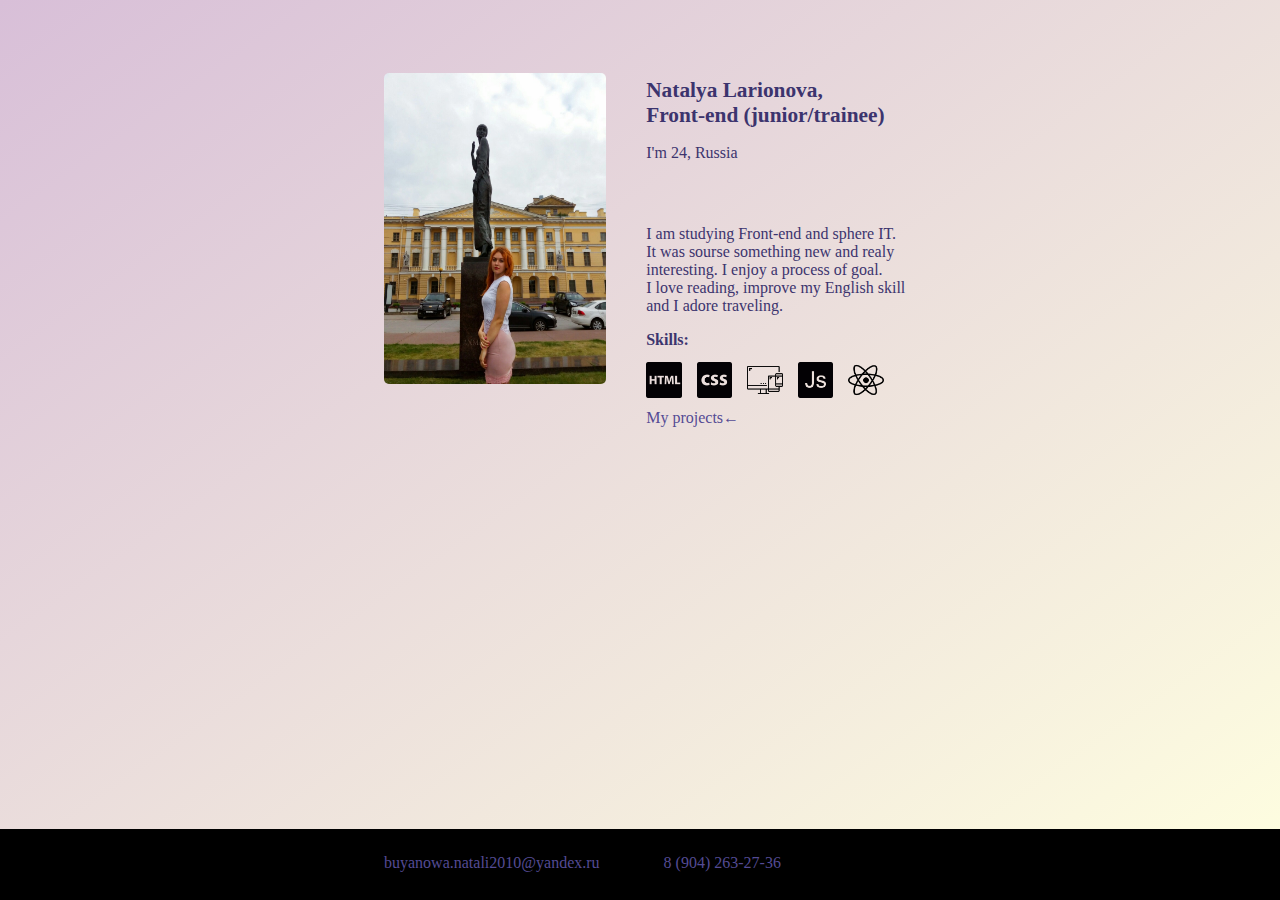
<file: index.html>
<!DOCTYPE html>
<html lang="ru">
<head>
    <meta charset="UTF-8">
    <meta name="viewport" content="width=device-width, initial-scale=1.0">
    <link rel="stylesheet" href="style.css">
    <title>Portfolio</title>
</head>
<body>
    <main> 
        <div class="main">
             <div class="main__img">
                 <img class="main__img-img" src="./img/me.jpg" alt="photo">
             </div>
             <div class="main__info">
                 <div class="main__info-me">  
                     <h1>Natalya Larionova, <br>
                        Front-end (junior/trainee)</h1>
                     <p>I'm 24, Russia</p>
                 </div>
                 <div class="main-info-about_me">
                     <p>
                        I am studying Front-end and sphere IT.<br>
                        It was sourse something new and realy<br>
                        interesting. I enjoy a process of goal. <br>
                        I love reading, improve my English skill <br>
                        and I adore traveling.
                     </p>
                 </div>
                 <h2>Skills:</h2>
                 <div class="main__skills">
                    <img src="./img/html.png" alt="html">
                    <img src="./img/css.png" alt="css">
                    <img src="./img/adaptive layout.png" alt="adaptive layout">
                    <img src="./img/js.png" alt="js">
                    <img src="./img/react.png" alt="react">
                 </div>
                 <div class="main__link">
                    <a href="./project/project.html">My projects&#8592;</a>
                 </div>
             </div>     
        </div>    
    </main>
    <footer class="footer">
         <div class="footer__mail">
             <a href="mailto:buyanowa.natali2010@yandex.ru">buyanowa.natali2010@yandex.ru</a>
         </div>
         <div class="footer__phone">
             <a href="tel:+79042632736">8 (904) 263-27-36</a>
         </div>
    </footer> 
</body>
</html>
</file>
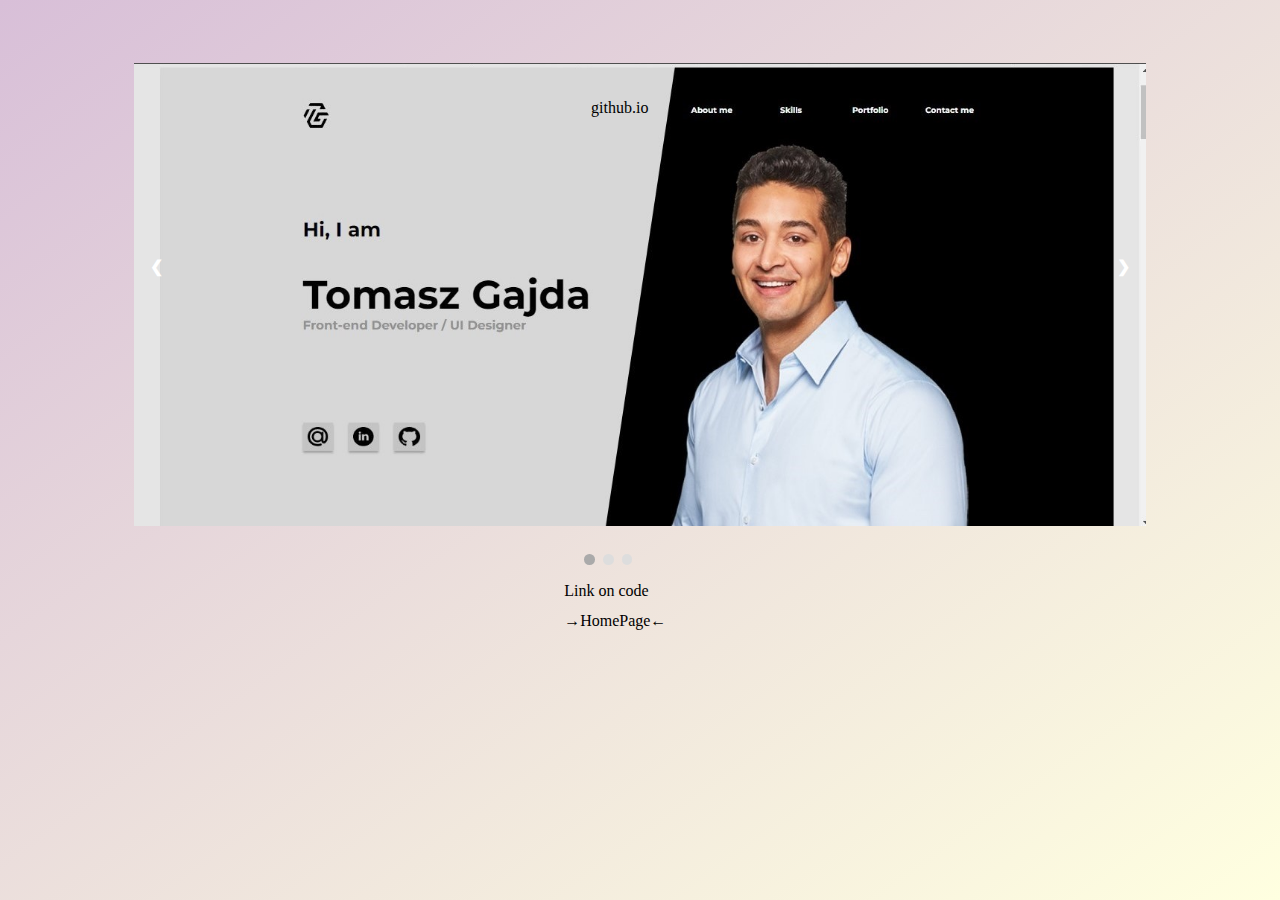
<file: project/project.html>
<!DOCTYPE html>
<html lang="ru">
<head>
    <meta charset="UTF-8">
    <meta http-equiv="X-UA-Compatible" content="IE=edge">
    <meta name="viewport" content="width=device-width, initial-scale=1.0">
    <link rel="stylesheet" href="project.css">
    <title>Project</title>
</head>
<body>
  <main>
      <div class="slider">
        <div class="item">
          <img src="./img/man.jpg" alt="Первый слайд">
          <div class="link_slider_man">
            <a href="https://natalya2206.github.io/projects/portfolio/index.html" target="_blank">github.io</a>
          </div>
      </div>
  
      <div class="item">
          <img src="./img/latte.jpg" alt="Второй слайд">
          <div class="link_slider_cafe">
            <a href="https://natalya2206.github.io/projects/cafe/cafe.html" target="_blank">github.io</a>
          </div>
      </div>
  
      <div class="item">
          <img src="./img/js.jpg" alt="Третий слайд">
          <div class="link_slider_js">
            <a href="https://natalya2206.github.io/projects/project/index.html" target="_blank">github.io</a>
          </div>
      </div>

      <div class="item">
        <img src="./img/calc.jpg" alt="Чётвертый слайд">
        <div class="link_slider_calc">
          <a href="https://natalya2206.github.io/projects/calculator/index.html" target="_blank">github.io</a>
        </div>
      </div>
        <a class="prev" onclick="minusSlide()">&#10094;</a>
        <a class="next" onclick="plusSlide()">&#10095;</a>
    </div>
    <br>
    <div class="slider-dots">
      <span class="slider-dots_item" onclick="currentSlide(1)"></span> 
        <span class="slider-dots_item" onclick="currentSlide(2)"></span> 
        <span class="slider-dots_item" onclick="currentSlide(3)"></span> 
    </div>   
    <script src="script.js"></script>	
  </main>
  <footer>
    <div class="footer__link-code">
      <a href="https://github.com/Natalya2206/projects" target="_blank">Link on code</a>
    </div>
    <div class="footer__link-home">
      <a href="../index.html">&#8594;HomePage&#8592;</a>
     </div>
  </footer>
</body>
</html>
</file>
<file: style.css>
html{
    height: 100%;
}

body {
    background: linear-gradient(to top left, #FFFFE0, #D8BFD8) fixed;
    margin: 0;
    padding: 0;
    display: flex;
    flex-direction: column;
    height: 100%;
}

main {
    flex: 1 0 auto;
}

.main {
    display: flex;
    gap: 40px;
    flex-wrap: wrap;
    margin: 5% 0 5% 30%;
}

.main__img {
    width: calc(250 / 1440 * 100vw);
    height: calc(350 / 1440 * 100vw);
    border-radius: 5px;
    position: relative;
    overflow: hidden;
    margin-top: 1%;
}

.main__img-img {
    display: block;
    width: 100%;
    height: calc(350 / 1440 * 100vw);
}

.main__info {
    width: calc(650 / 1440 * 100vw);
    height: calc(500 / 1440 * 100vw);
    font-family: Comic Sans MS, Comic Sans;
    color:#3c346e;
}

.main__info-me {
    width: calc(300 / 1440 * 100vw);
    height: calc(100 / 1440 * 100vw);
    margin-bottom: 10%;
}

h1 {
    font-size: calc(24 / 1440 * 100vw);
}

p {
    font-size: calc(18 / 1440 * 100vw);
}

h2 {
    font-size: calc(18 / 1440 * 100vw);
}

.main__skills {
    display: flex;
    gap: 15px;
    flex-wrap: wrap;
}

.main__skills img {
    width: calc(40 / 1440 * 100vw);
    height: calc(40 / 1440 * 100vw);
}

a {
    text-decoration: none;
    color:#544b94;
    font-family: Comic Sans MS, Comic Sans;
    font-size: calc(18 / 1440 * 100vw);
}

.main__link {
    margin-top: 2%;
}

.footer {
    display: flex;
    width: 100%;
    flex: 0 0 auto;
    background: #000000;
    height: calc(80 / 1440 * 100vw);
}

.footer__mail {
    margin-left: 30%;
    margin-top: 2%;
    font-size: calc(18 / 1440 * 100vw);
}

.footer__phone {
    margin-left: 5%;
    margin-top: 2%;
    font-size: calc(18 / 1440 * 100vw);
}

@media screen and (max-width:768px) {
    .main__img {
        width: calc(250 / 768 * 100vw);
        height: calc(350 / 768 * 100vw);
    }
    
    .main__img-img {
        height: calc(350 / 768 * 100vw);
    }
    
    .main__info {
        width: calc(650 / 768 * 100vw);
        height: calc(500 / 768 * 100vw);
    }
    
    .main__info-me {
        width: calc(300 / 768 * 100vw);
        height: calc(100 / 768 * 100vw);
    }
    
    h1 {
        font-size: calc(24 / 768 * 100vw);
    }
    
    p {
        font-size: calc(18 / 768 * 100vw);
    }
    
    h2 {
        font-size: calc(18 / 768 * 100vw);
    }
    
    .main__skills img {
        width: calc(40 / 768 * 100vw);
        height: calc(40 / 768 * 100vw);
    }
    
    a {
        font-size: calc(18 / 768 * 100vw);
    }
    
    .footer {
        height: calc(80 / 768 * 100vw);
    }
    
    .footer__mail {
        margin-left: 20%;
        margin-top: 3%;
        font-size: calc(18 / 768 * 100vw);
    }
    
    .footer__phone {
        margin-top: 3%;
        font-size: calc(18 / 768 * 100vw);
    }
}
</file>
<file: project/project.css>
body {
  background: linear-gradient(to top left, #FFFFE0, #D8BFD8) fixed;
}

.slider{
  max-width: 80%;
  position: relative;
  height: calc(500 / 1440 * 100vw);
  margin-bottom: 1%;
  margin-top: 5%;
  margin-left: 10%;
}

.slider .item img {
  overflow: hidden;
  width: 100%;
  height: 100%;
}

.slider .prev, .slider .next {
  cursor: pointer;
  position: absolute;
  top: 40%;
  width: auto;
  padding: 16px;
  color: white;
  font-weight: bold;
  font-size: calc(18 / 1440 * 100vw);
  transition: 0.6s ease;
  border-radius: 0 3px 3px 0;
}

.slider .next {
  right: 0;
  border-radius: 3px 0 0 3px;
}


.slider .prev:hover,
.slider .next:hover {
  background-color: rgba(0, 0, 0, 0.8);
}

a {
  text-decoration: none;
  color:rgb(0, 0, 0);
}

.link_slider_man {
  position: absolute;
  font-size: calc(18 / 1440 * 100vw);
  font-family: Comic Sans MS, Comic Sans;
  left: 48%;
  top: 10%;
  transform: translate(-50%, -50%);
}

.link_slider_cafe {
  position: absolute;
  font-size: calc(18 / 1440 * 100vw);
  font-family: Comic Sans MS, Comic Sans;
  left: 48%;
  top: 20%;
  transform: translate(-50%, -50%);
}

.link_slider_js {
  position: absolute;
  font-size: calc(18 / 1440 * 100vw);
  font-family: Comic Sans MS, Comic Sans;
  left: 48%;
  top: 15%;
  transform: translate(-50%, -50%);
}

.link_slider_calc {
  position: absolute;
  font-size: calc(18 / 1440 * 100vw);
  font-family: Comic Sans MS, Comic Sans;
  left: 50%;
  top: 2%;
  transform: translate(-50%, -50%);
}

.slider-dots {
text-align: center;
margin-top: 1%;
margin-right: 5%;
}

.slider-dots_item{
  cursor: pointer;
  height: calc(12 / 1440 * 100vw);
  width: calc(12 / 1440 * 100vw);
  margin: 0 2px;
  background-color: #ddd;
  border-radius: 50%;
  display: inline-block;
  transition: background-color 0.6s ease;
}

.active,
.slider-dots_item:hover {
  background-color: #aaa;
}

.slider .item {
  -webkit-animation-name: fade;
  -webkit-animation-duration: 1.5s;
  animation-name: fade;
  animation-duration: 1.5s;
}

.footer__link-code {
  margin-top: 1%;
  margin-left: 44%;
  font-size: calc(18 / 1440 * 100vw);
  font-family: Comic Sans MS, Comic Sans;
}

.footer__link-home {
  margin-top: 1%;
  margin-left: 44%;
  font-size: calc(18 / 1440 * 100vw);
  font-family: Comic Sans MS, Comic Sans;
}

@-webkit-keyframes fade {
  from {
      opacity: .4
  }
  to {
      opacity: 1
  }
}

@keyframes fade {
  from {
      opacity: .4
  }
  to {
      opacity: 1
  }
}

@media screen and (max-width:768px){
  .link_slider_man {
    font-size: calc(18 / 768 * 100vw);
    left: 45%;
  }
  
  .link_slider_cafe {
    font-size: calc(18 / 768 * 100vw);
  }
  
  .link_slider_js {
    font-size: calc(18 / 768 * 100vw);
    top: 13%;
  }
  
  .link_slider_calc {
    font-size: calc(18 / 768 * 100vw);
  }
  
  .slider-dots_item{
    height: calc(12 / 768 * 100vw);
    width: calc(12 / 768 * 100vw);
  }

  .footer__link-code {
    font-size: calc(18 / 768 * 100vw);
    margin-left: 41%;
  }
  
  .footer__link-home {
    font-size: calc(18 / 768 * 100vw);
    margin-left: 40%;
  }
}
</file>
